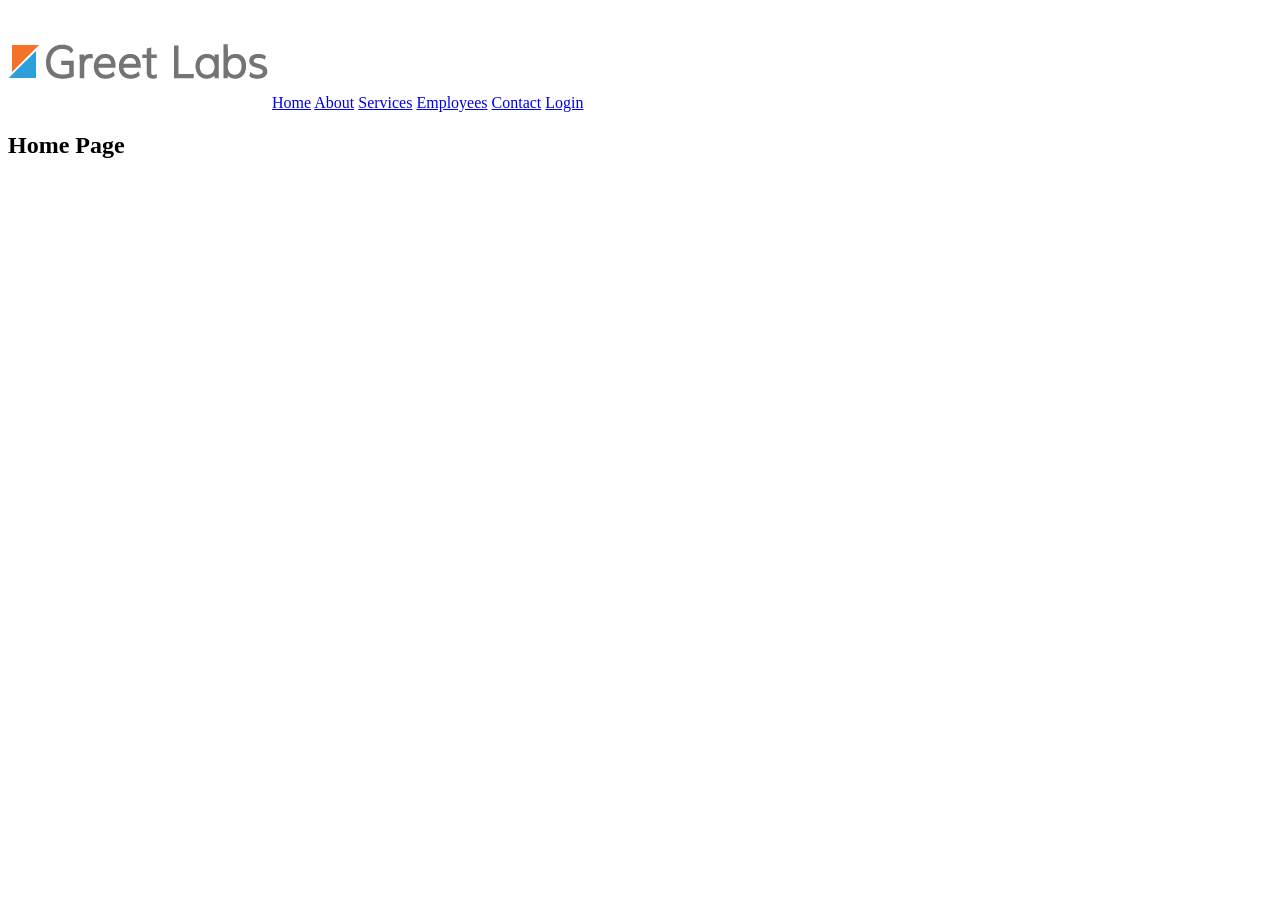
<file: Web-Tech/web44/index.html>
<html>
<head>
	<!--  head has only 5 tags title,meta, script, style,link-->
	<title>First Web Page</title>
	
</head>
<body>
<img  src="./logo.png" />
<a href="./index.html" >Home</a>
<a href="./about.html">About</a>
<a href="./services.html">Services</a>
<a href="./employees.html">Employees</a>
<a href="./contact.html">Contact</a>
<a href="./login.html">Login</a>

<div>
	<h2>Home Page</h2>
</div>
</body>
</html>
</file>
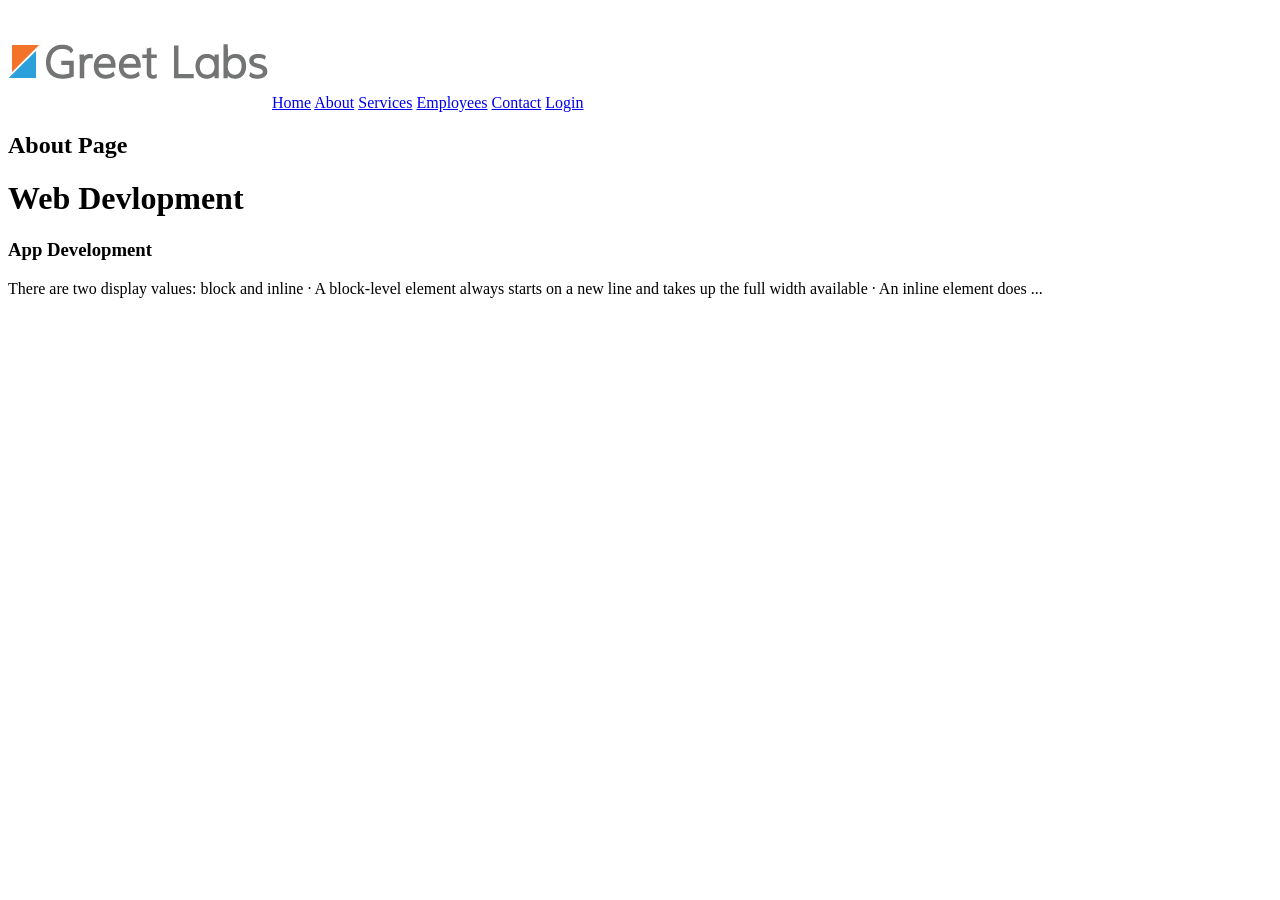
<file: Web-Tech/web44/about.html>
<html>
<head>
	<!--  head has only 5 tags title,meta, script, style,link-->
	<title>First Web Page</title>
	
</head>
<body>
<img  src="./logo.png" />
<a href="./index.html" >Home</a>
<a href="./about.html">About</a>
<a href="./services.html">Services</a>
<a href="./employees.html">Employees</a>
<a href="./contact.html">Contact</a>
<a href="./login.html">Login</a>

<div>
	<h2>About Page</h2>
</div>
<h1>Web Devlopment</h1>
<h3>App Development</h3>
<p>There are two display values: block and inline · A block-level element always starts on a new line and takes up the full width available · An inline element does ...</p>
</body>
</html>
</file>
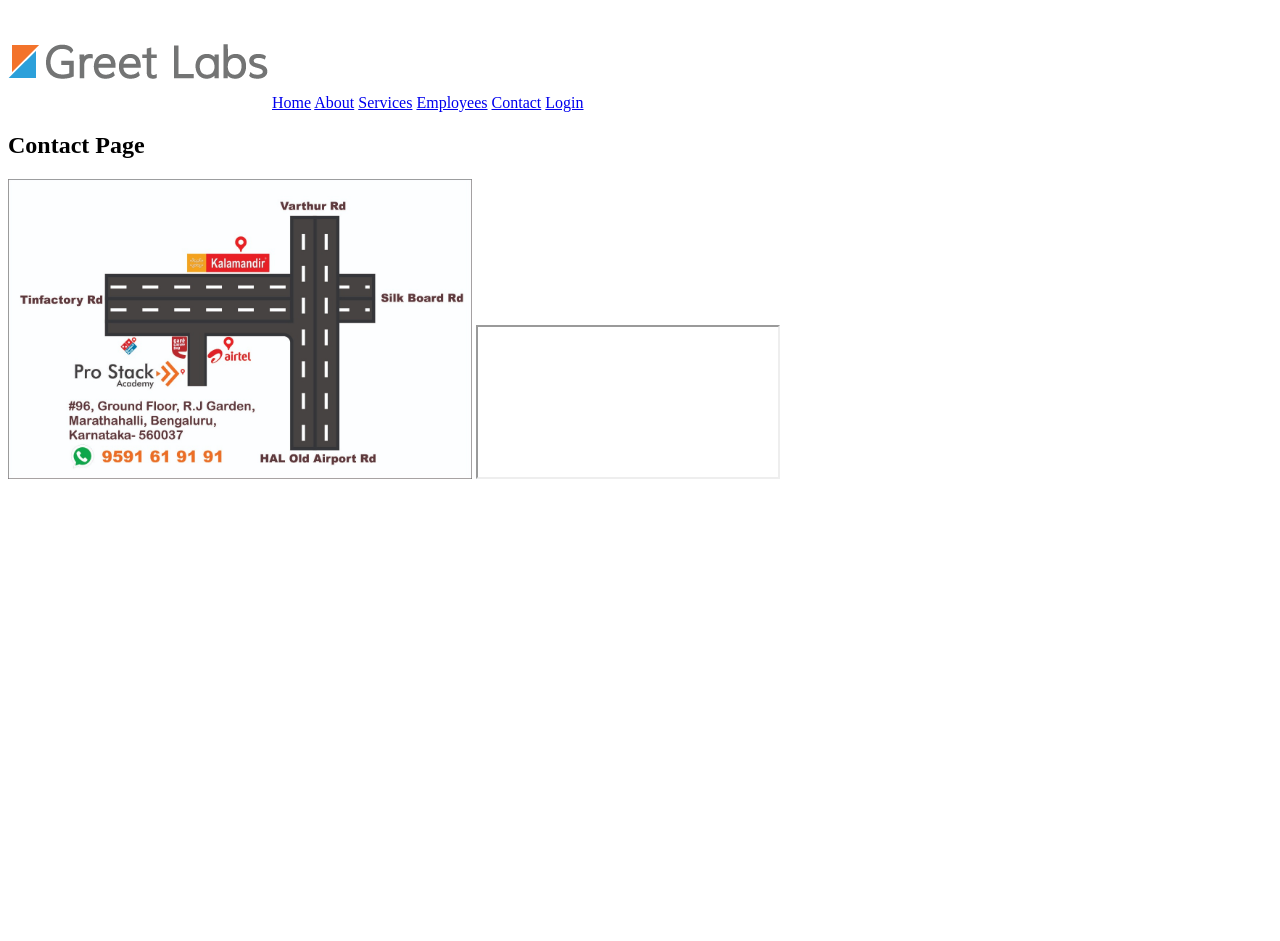
<file: Web-Tech/web44/contact.html>
<html>
<head>
	<!--  head has only 5 tags title,meta, script, style,link-->
	<title>First Web Page</title>
	
</head>
<body>
<img  src="./logo.png" />
<a href="./index.html" >Home</a>
<a href="./about.html">About</a>
<a href="./services.html">Services</a>
<a href="./employees.html">Employees</a>
<a href="./contact.html">Contact</a>
<a href="./login.html">Login</a>

<div>
	<h2>Contact Page</h2>
</div>
<img src="./psa.jpeg" height="300px"/>
<iframe src="http://www.greetlabs.com"></iframe>

<iframe src="https://www.google.com/maps/embed?pb=!1m18!1m12!1m3!1d3888.3131011050227!2d77.69701831413498!3d12.951805818818267!2m3!1f0!2f0!3f0!3m2!1i1024!2i768!4f13.1!3m3!1m2!1s0x3bae132afb1ce231%3A0x4f9ed5a8c901a2db!2sInnovative%20Multiplex!5e0!3m2!1sen!2sin!4v1667888620858!5m2!1sen!2sin" width="600" height="450" style="border:0;" allowfullscreen="" loading="lazy" referrerpolicy="no-referrer-when-downgrade"></iframe>
</body>
</html>
</file>
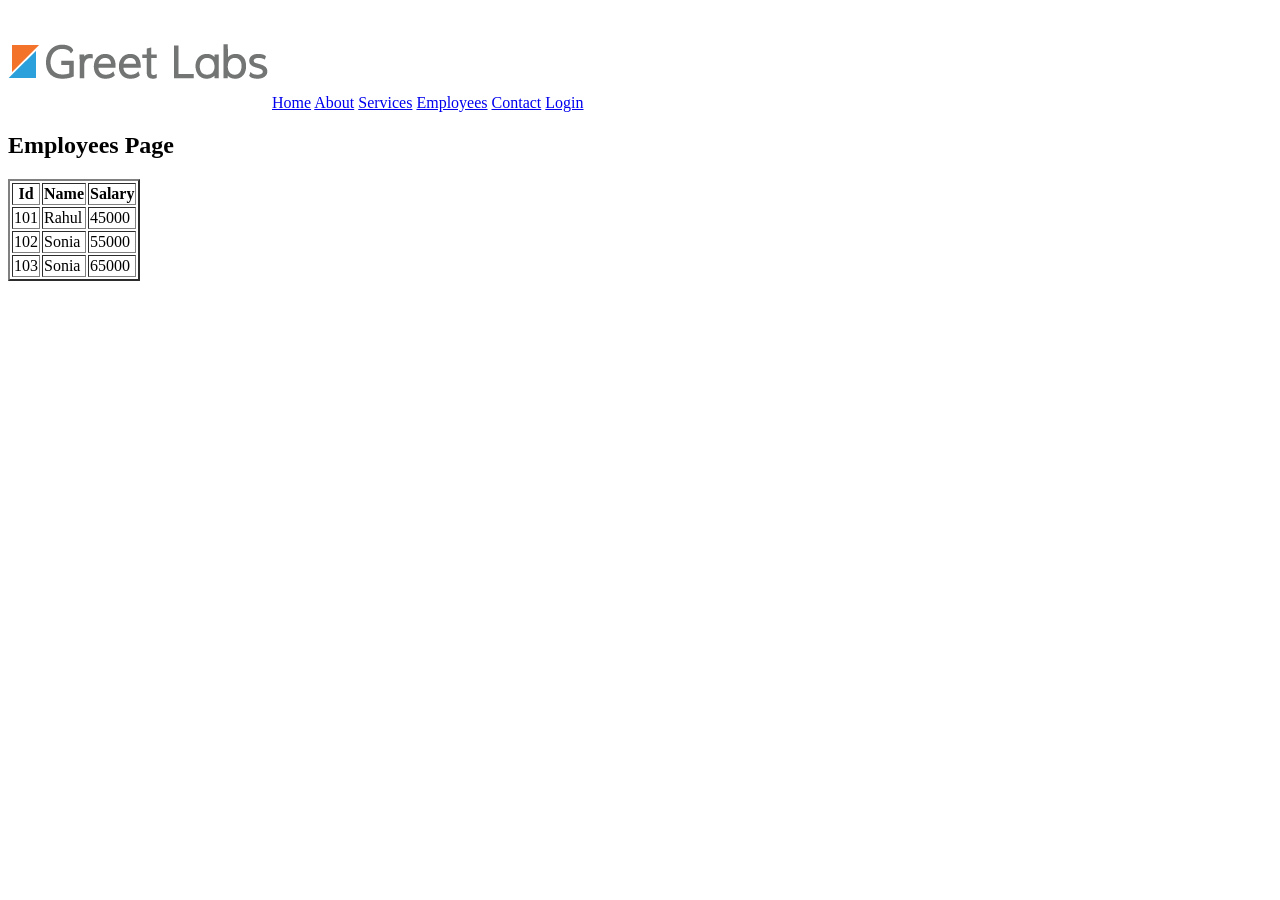
<file: Web-Tech/web44/employees.html>
<html>
<head>
	<!--  head has only 5 tags title,meta, script, style,link-->
	<title>First Web Page</title>
	
</head>
<body>
<img  src="./logo.png" />
<a href="./index.html" >Home</a>
<a href="./about.html">About</a>
<a href="./services.html">Services</a>
<a href="./employees.html">Employees</a>
<a href="./contact.html">Contact</a>
<a href="./login.html">Login</a>

<div>
	<h2>Employees Page</h2>
</div>

<table border="2">
	<thead>
		<th>Id</th>
		<th>Name</th>
		<th>Salary</th>
	</thead>
	
	<tbody>
		<tr>
			<td>101</td>
			<td>Rahul</td>
			<td>45000</td>
		</tr>
		<tr>
			<td>102</td>
			<td>Sonia</td>
			<td>55000</td>
		</tr>
		<tr>
			<td>103</td>
			<td>Sonia</td>
			<td>65000</td>
		</tr>
	</tbody>
</table>


</body>
</html>
</file>
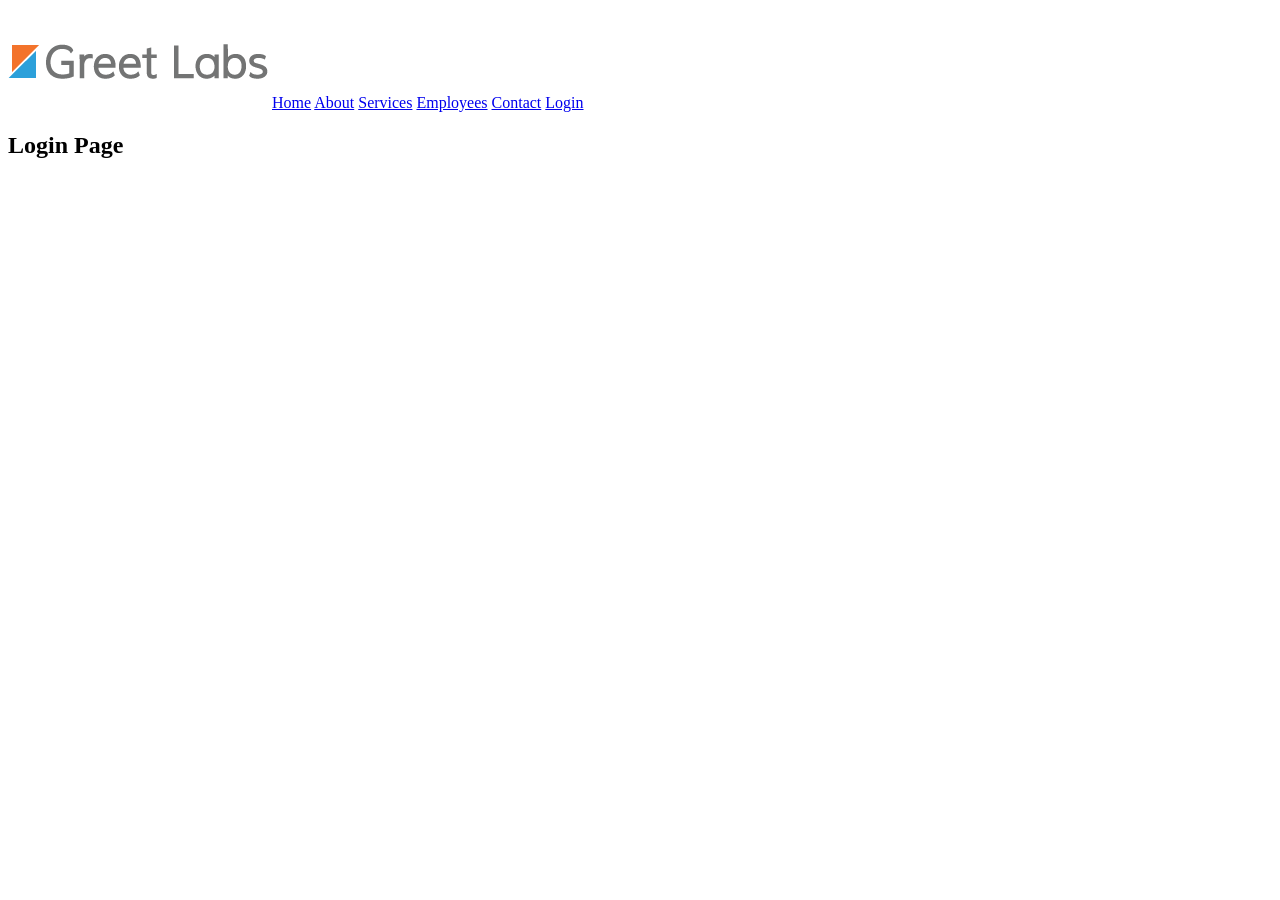
<file: Web-Tech/web44/login.html>
<html>
<head>
	<!--  head has only 5 tags title,meta, script, style,link-->
	<title>First Web Page</title>
	
</head>
<body>
<img  src="./logo.png" />
<a href="./index.html" >Home</a>
<a href="./about.html">About</a>
<a href="./services.html">Services</a>
<a href="./employees.html">Employees</a>
<a href="./contact.html">Contact</a>
<a href="./login.html">Login</a>

<div>
	<h2>Login Page</h2>
</div>
</body>
</html>
</file>
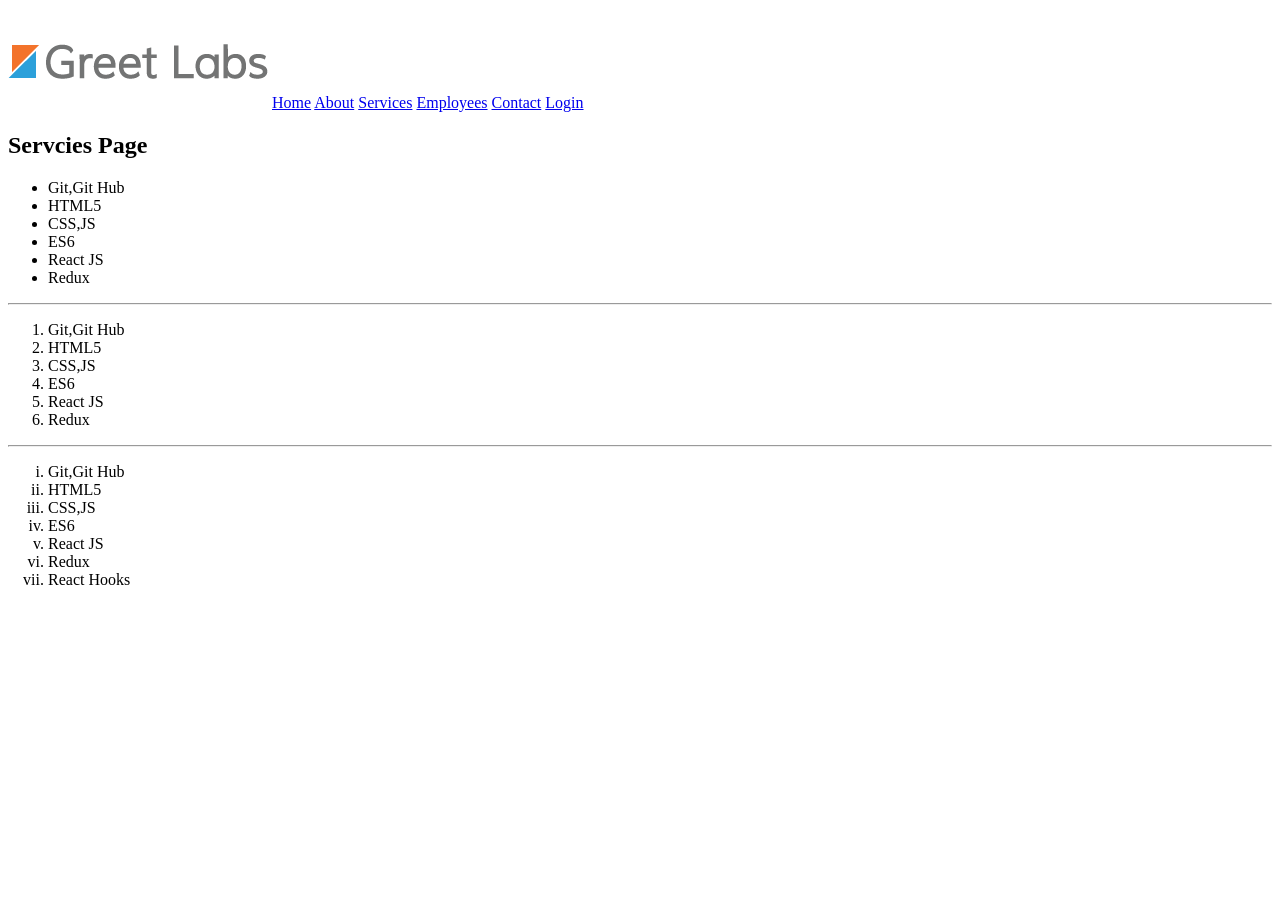
<file: Web-Tech/web44/services.html>
<html>
<head>
	<!--  head has only 5 tags title,meta, script, style,link-->
	<title>First Web Page</title>
	
</head>
<body>
<img  src="./logo.png" />
<a href="./index.html" >Home</a>
<a href="./about.html">About</a>
<a href="./services.html">Services</a>
<a href="./employees.html">Employees</a>
<a href="./contact.html">Contact</a>
<a href="./login.html">Login</a>

<div>
	<h2>Servcies Page</h2>
</div>
<ul>	
		<li>Git,Git Hub</li>
		<li>HTML5</li>
		<li>CSS,JS</li>
		<li>ES6</li>
		<li>React JS</li>
		<li>Redux</li>
</ul>
<hr/>
<ol>	
		<li>Git,Git Hub</li>
		<li>HTML5</li>
		<li>CSS,JS</li>
		<li>ES6</li>
		<li>React JS</li>
		<li>Redux</li>
</ol>
<hr/>
<ol type="i">	
		<li>Git,Git Hub</li>
		<li>HTML5</li>
		<li>CSS,JS</li>
		<li>ES6</li>
		<li>React JS</li>
		<li>Redux</li>
		<li>React  Hooks</li>
</ol>
</body>
</html>
</file>
